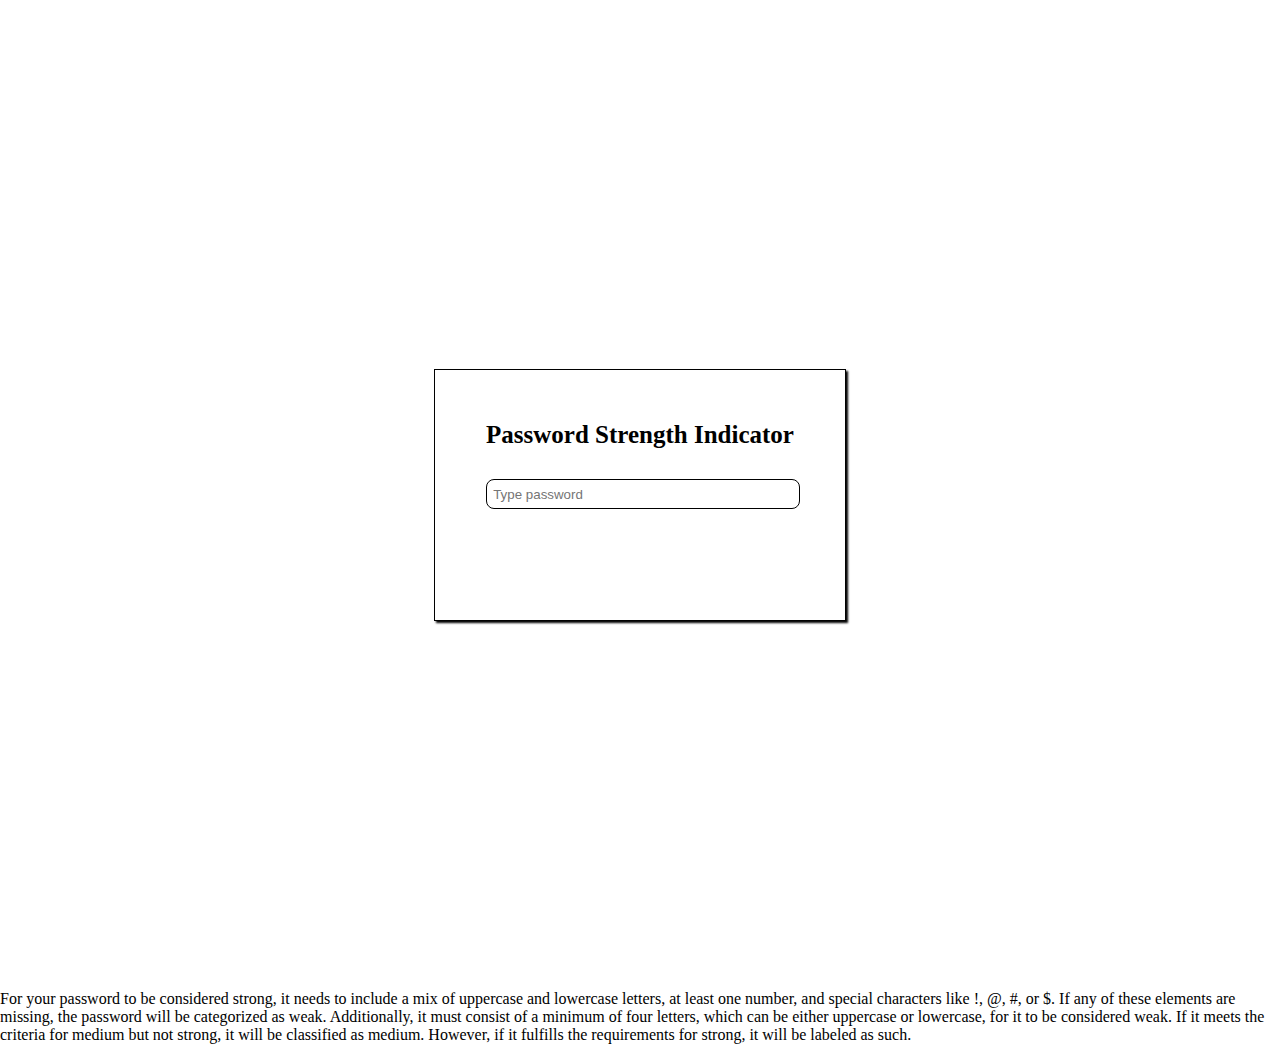
<file: 10-05-2024/index.html>
<!DOCTYPE html>
<html lang="en">
<head>
    <meta charset="UTF-8">
    <meta name="viewport" content="width=device-width, initial-scale=1.0">
    <link rel="stylesheet" href="./style.css">
    <title>Password Strength Indicator</title>
</head>
<body>
    
<div class="Main-class">
    <div class="Boder">
        <h1>Password Strength Indicator</h1>
        <input type="password" oninput="validatePassword()" placeholder="Type password" id="Input">
        <div id="Color"></div>
        <div id="password-Strength"></div>
    </div>
</div>


<script src="./script.js"></script>

</body>
</html>


For your password to be considered strong, it needs to include a mix of uppercase and lowercase letters, at least one number, and special characters like !, @, #, or $. If any of these elements are missing, the password will be categorized as weak. Additionally, it must consist of a minimum of four letters, which can be either uppercase or lowercase, for it to be considered weak. If it meets the criteria for medium but not strong, it will be classified as medium. However, if it fulfills the requirements for strong, it will be labeled as such.
</file>
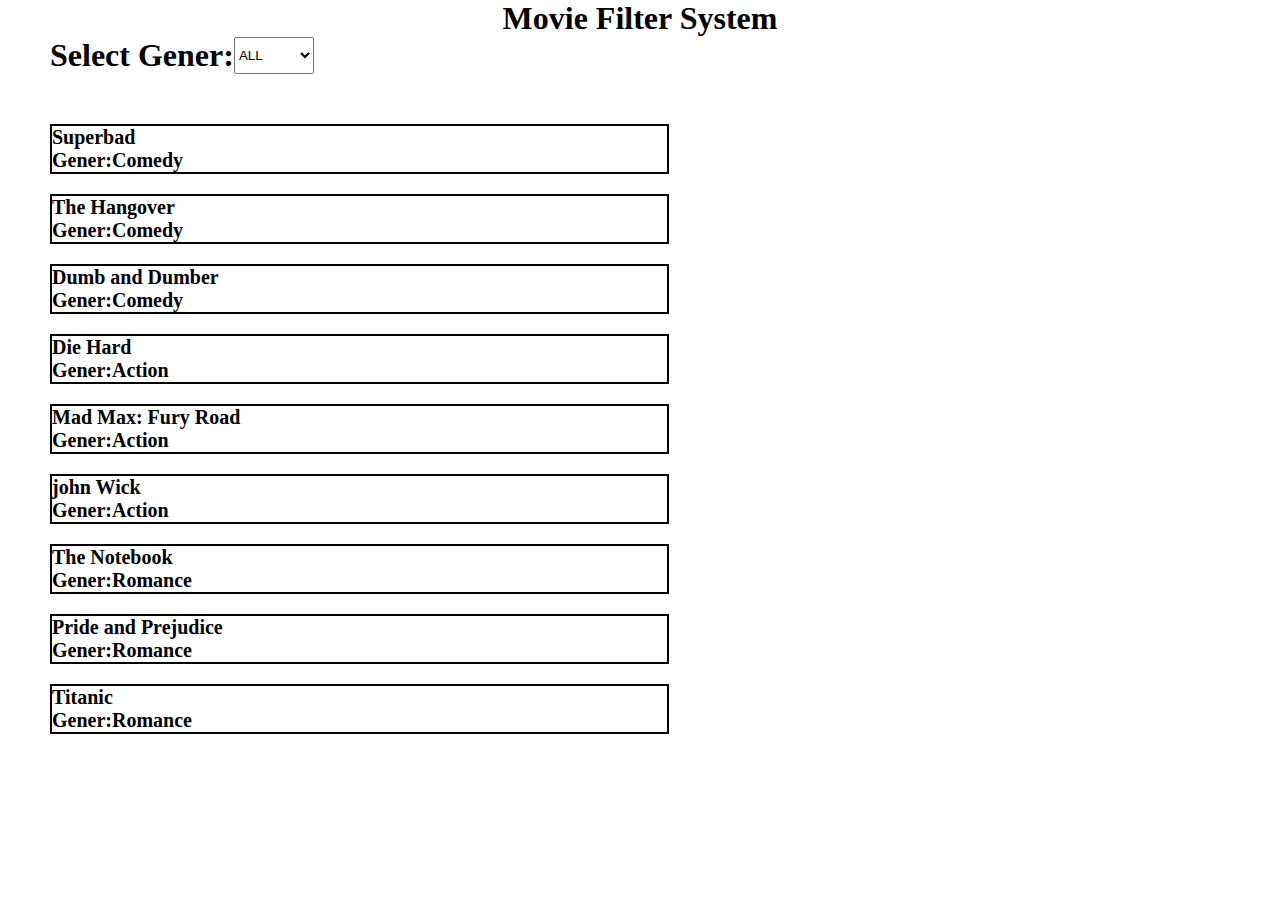
<file: 13-05-2024/index.html>
<!DOCTYPE html>
<html lang="en">
<head>
    <meta charset="UTF-8">
    <meta name="viewport" content="width=device-width, initial-scale=1.0">
    <link rel="stylesheet" href="../style/page.css">
    <title>Document</title>
</head>
<body>
    <h1>Movie Filter System</h1>
    <div class="flex-filter">
        <h1>Select Gener:</h1>
        <select name="All" id="genreSelect">
            <option value="">ALL</option>
            <option value="Action">Action</option>
            <option value="Comedy">Comedy</option>
            <option value="Romance">Romance</option>
        </select>  
    </div>
    <div class="Main-Flex">
        <div class="movie" id="Comedy">
            <p>Superbad</p>
            <p>Gener:Comedy</p>
        </div>
        <div class="movie" id="Comedy">
            <p>The Hangover</p>
            <p>Gener:Comedy</p>
        </div>
        <div class="movie" id="Comedy">
            <p>Dumb and Dumber</p>
            <p>Gener:Comedy</p>
        </div>
        <div class="movie" id="Action">
            <p>Die Hard</p>
            <p>Gener:Action</p>
        </div>
        <div class="movie" id="Action">
            <p>Mad Max: Fury Road</p>
            <p>Gener:Action</p>
        </div>
        <div class="movie" id="Action">
            <p>john Wick</p>
            <p>Gener:Action</p>
        </div>
        <div class="movie" id="Romance">
            <p>The Notebook</p>
            <p>Gener:Romance</p>
        </div>
        <div class="movie" id="Romance">
            <p>Pride and Prejudice</p>
            <p>Gener:Romance</p>
        </div>
        <div class="movie" id="Romance">
            <p>Titanic</p>
            <p>Gener:Romance</p>
        </div>
    </div>

<script src="./index.js"></script>
</body>
</html>
</file>
<file: 10-05-2024/style.css>
* {
  margin: 0;
  padding: 0;
}

.Main-class {
  display: flex;
  flex-direction: column;
  justify-content: center;
  align-items: center;
  height: 110vh;
}
.Main-class .Boder {
  display: flex;
  flex-direction: column;
  gap: 30px;
  border: 1px solid black;
  border-style: solid;
  box-shadow: 2px 2px 2px black;
  padding: 4%;
}
.Main-class .Boder h1 {
  font-weight: 600;
  font-size: 25px;
}
.Main-class .Boder input {
  padding: 2%;
  border: 1px solid black;
  border-radius: 8px;
  width: 300px;
}
.Main-class .Boder input:hover {
  border: 2px solid green;
  border-color: green;
}
.Main-class .Color {
  border: 2px solid black;
  background-color: #d2d2d0;
  border-style: none;
  padding: 6px;
  border-radius: 12px;
  width: 300px;
}/*# sourceMappingURL=style.css.map */
</file>
<file: style/page.css>
* {
  margin: 0;
  padding: 0;
}

body h1 {
  text-align: center;
}
body .flex-filter {
  display: flex;
  margin-left: 50px;
}
body .Main-Flex {
  display: flex;
  flex-direction: column;
  gap: 20px;
  margin-left: 50px;
  margin-top: 50px;
  margin-bottom: 50px;
}
body .Main-Flex #Comedy {
  border: 2px solid black;
  width: 50%;
  font-size: 20px;
  font-weight: 700;
}
body .Main-Flex #Action {
  border: 2px solid black;
  width: 50%;
  font-size: 20px;
  font-weight: 700;
}
body .Main-Flex #Romance {
  border: 2px solid black;
  width: 50%;
  font-size: 20px;
  font-weight: 700;
}/*# sourceMappingURL=page.css.map */
</file>
